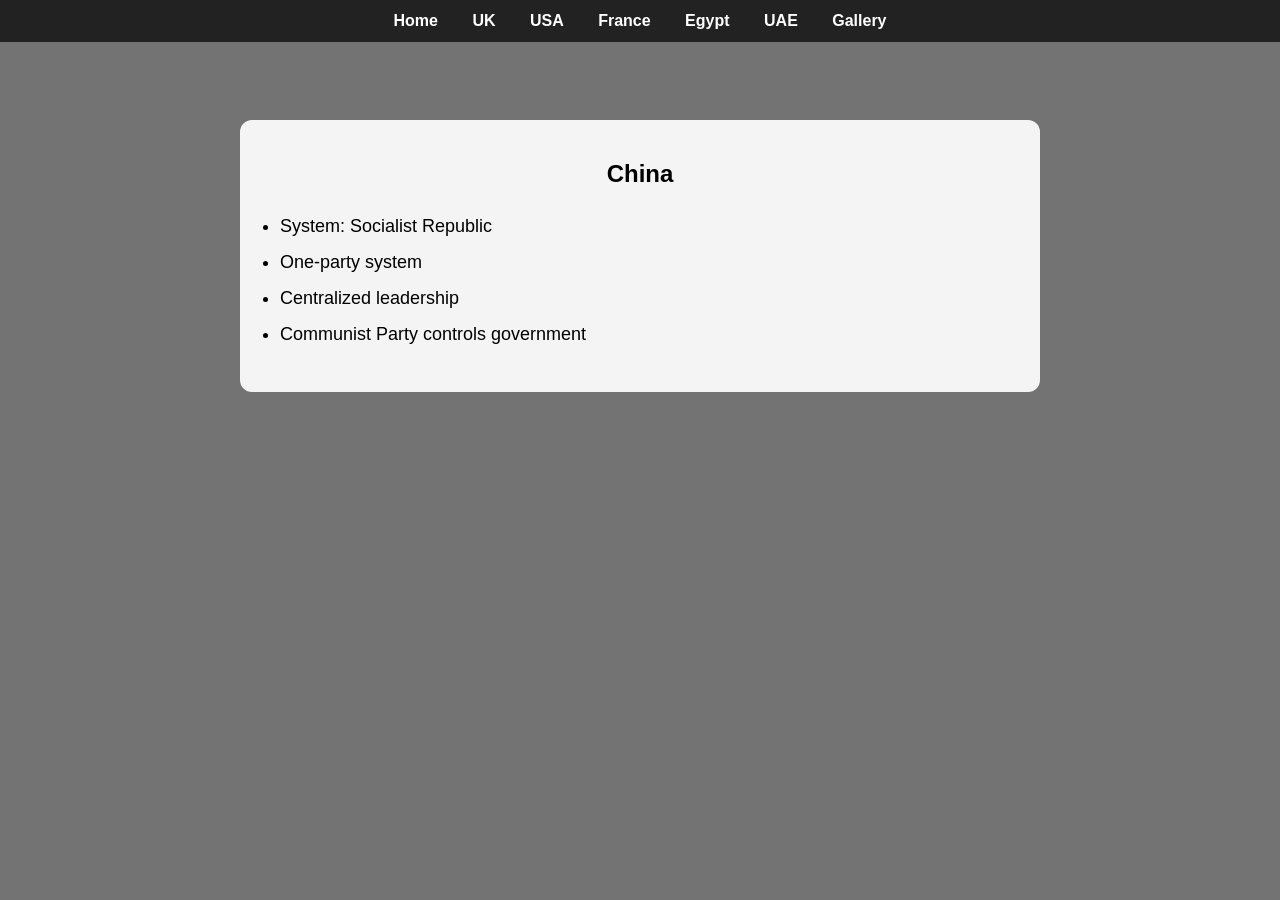
<file: china.html>
<!DOCTYPE html>
<html lang="en">
<head>
<meta charset="UTF-8">
<title>China Government</title>
<link rel="stylesheet" href="countryVideo.css">
</head>

<body>

    <video class="countryVideo" autoplay loop muted>
        <source src="china.mp4" type="video/mp4">
    </video>
    <div class="overlay"></div>

    <nav>
<a href="index.html">Home</a>
<a href="uk.html">UK</a>
<a href="usa.html">USA</a>
<a href="france.html">France</a>
<a href="egypt.html">Egypt</a>
<a href="uae.html">UAE</a>
<a href="countries-gallery.html">Gallery</a>
    </nav>
<section class="page">
    <h1>China</h1>
    <ul>
        <li>System: Socialist Republic</li>
        <li>One-party system</li>
        <li>Centralized leadership</li>
        <li>Communist Party controls government</li>
    </ul>
</section>

</body>
</html>
</file>
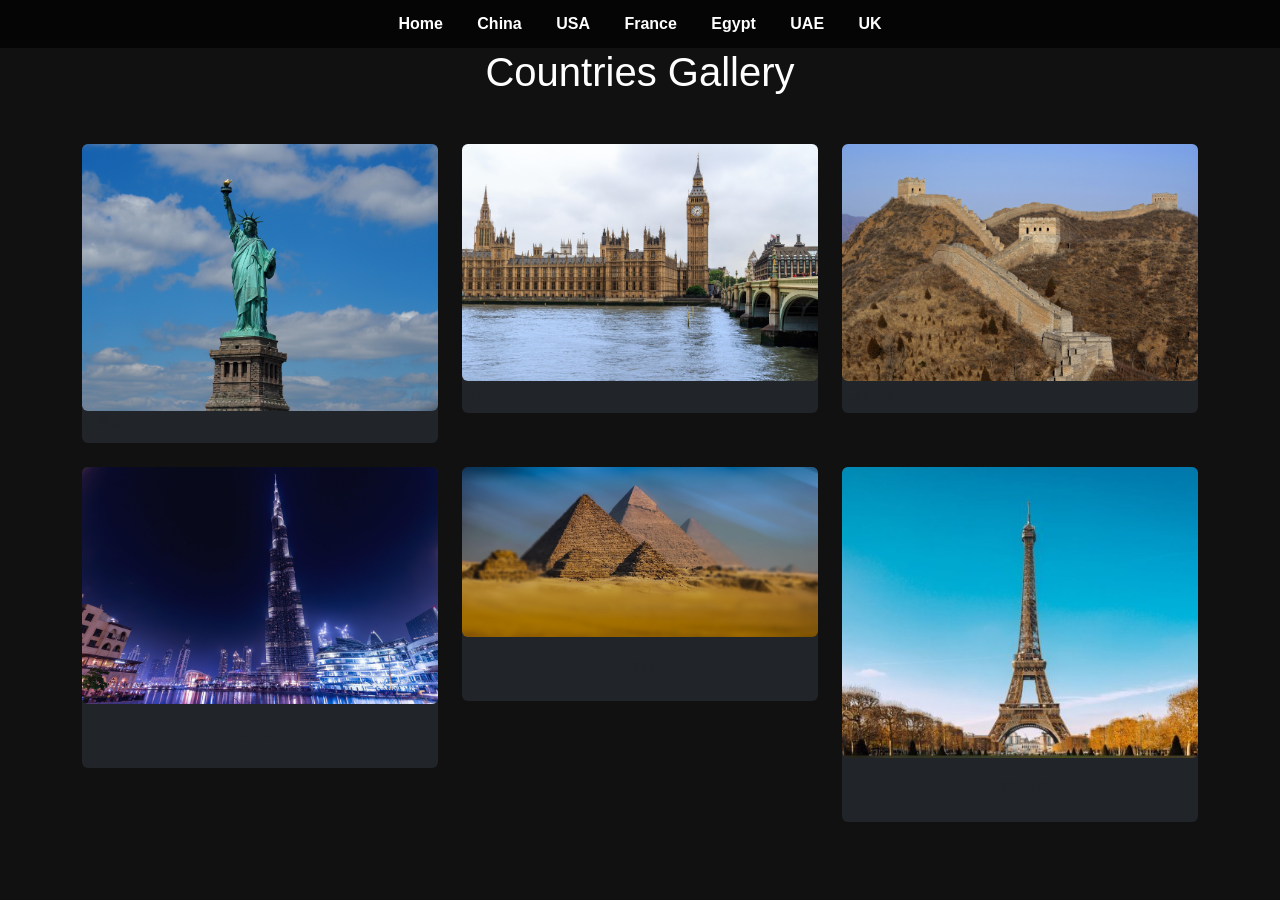
<file: countries-gallery.html>
<!DOCTYPE html>
<html lang="en">
<head>
<meta charset="UTF-8">
<meta name="viewport" content="width=device-width, initial-scale=1.0">
<link rel="stylesheet" href="countryVideo.css">
<link href="https://cdn.jsdelivr.net/npm/bootstrap@5.3.3/dist/css/bootstrap.min.css" rel="stylesheet">

<title>Countries Gallery</title>

<style>
body{
    background:#111;
    color:white;
}

/* hover effect */
.card:hover{
    transform: scale(1.05);
    transition: 0.3s;

}
</style>

</head>

<body>

<nav>
<a href="index.html">Home</a>
<a href="china.html">China</a>
<a href="usa.html">USA</a>
<a href="france.html">France</a>
<a href="egypt.html">Egypt</a>
<a href="uae.html">UAE</a>
<a href="uk.html">UK</a>
</nav>

<div class="container py-5">

    <h1 class="text-center mb-5">Countries Gallery</h1>

    <div class="row g-4">

        <!-- USA -->
        <div class="col-md-4 col-sm-6">
            <a href="usa.html" class="text-decoration-none text-white">
                <div class="card bg-dark border-0">
                    <img src="usa.jpg" class="img-fluid rounded" alt="USA">
                    <h5>USA</h5>
                </div>
            </a>
        </div>

        <!-- UK -->
        <div class="col-md-4 col-sm-6">
            <a href="uk.html" class="text-decoration-none text-white">
                <div class="card bg-dark border-0">
                    <img src="uk.jpg" class="img-fluid rounded" alt="UK">
                    <h5>UK</h5>
                </div>
            </a>
        </div>

        <!-- China -->
        <div class="col-md-4 col-sm-6">
            <a href="china.html" class="text-decoration-none text-white">
                <div class="card bg-dark border-0">
                    <img src="china.jpg" class="img-fluid rounded" alt="China">
                    <h5>China</h5>
                </div>
            </a>
        </div>

        <!-- UAE -->
        <div class="col-md-4 col-sm-6">
            <a href="uae.html" class="text-decoration-none text-white">
                <div class="card bg-dark border-0">
                    <img src="uae.jpg" class="img-fluid rounded" alt="UAE">
                    <div class="card-body text-center">
                        <h5>UAE</h5>
                    </div>
                </div>
            </a>
        </div>

        <!-- Egypt -->
        <div class="col-md-4 col-sm-6">
            <a href="egypt.html" class="text-decoration-none text-white">
                <div class="card bg-dark border-0">
                    <img src="egypt.jpg" class="img-fluid rounded" alt="Egypt">
                    <div class="card-body text-center">
                        <h5>Egypt</h5>
                    </div>
                </div>
            </a>
        </div>

        <!-- France -->
        <div class="col-md-4 col-sm-6">
            <a href="france.html" class="text-decoration-none text-white">
                <div class="card bg-dark border-0">
                    <img src="france.jpg" class="img-fluid rounded" alt="France">
                    <div class="card-body text-center">
                        <h5>France</h5>
                    </div>
                </div>
            </a>
        </div>

    </div>

</div>

</body>
</html>
</file>
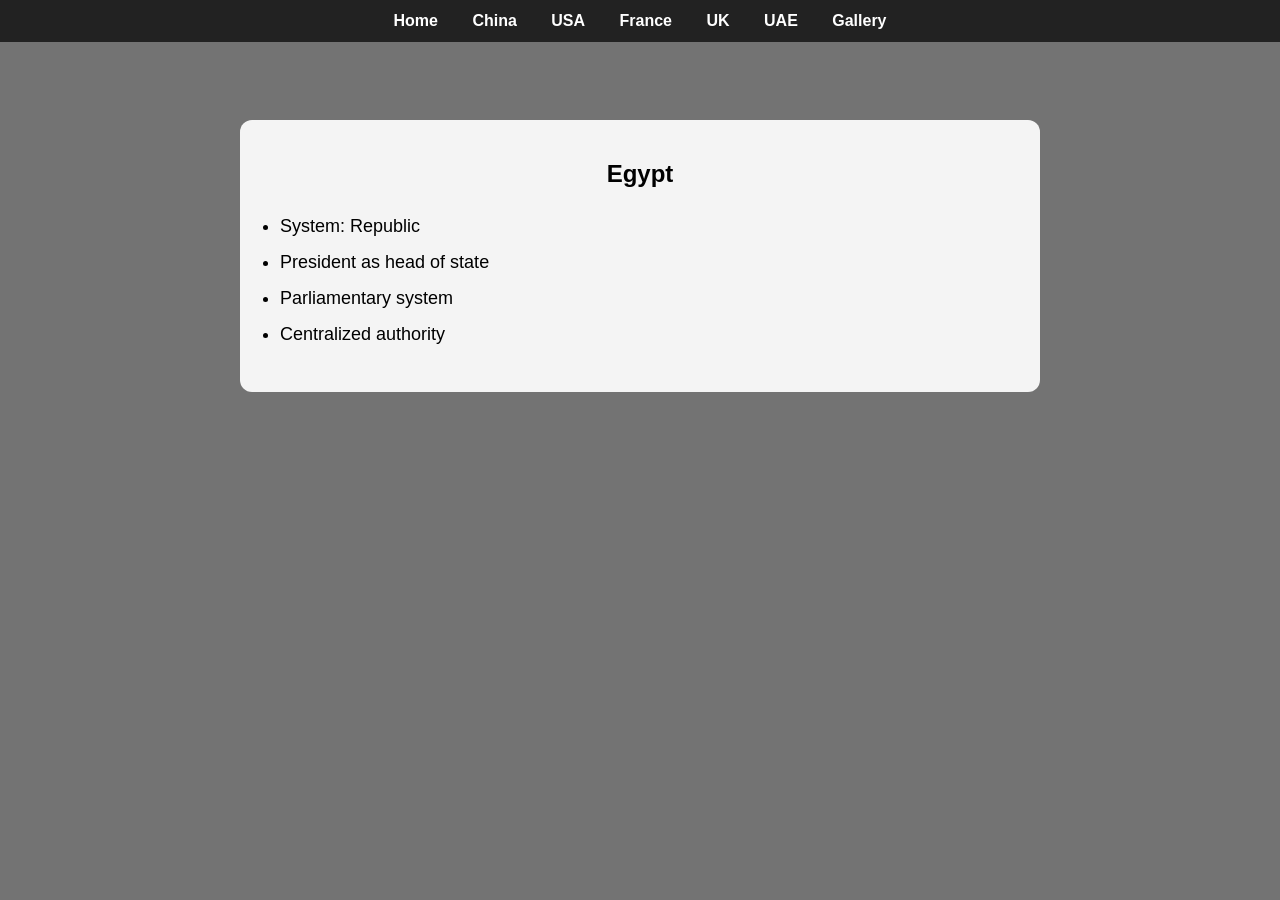
<file: egypt.html>
<!DOCTYPE html>
<html lang="en">
<head>
<meta charset="UTF-8">
<title>Egypt Government</title>
<link rel="stylesheet" href="countryVideo.css">
</head>

<body>

<video class="countryVideo" autoplay loop muted>
    <source src="egypt.mp4" type="video/mp4">
</video>
<div class="overlay"></div>

<nav>
<a href="index.html">Home</a>
<a href="china.html">China</a>
<a href="usa.html">USA</a>
<a href="france.html">France</a>
<a href="uk.html">UK</a>
<a href="uae.html">UAE</a>
<a href="countries-gallery.html">Gallery</a>
</nav>

<section class="page">
<h1>Egypt</h1>
<ul>
<li>System: Republic</li>
<li>President as head of state</li>
<li>Parliamentary system</li>
<li>Centralized authority</li>
</ul>
</section>

</body>
</html>
</file>
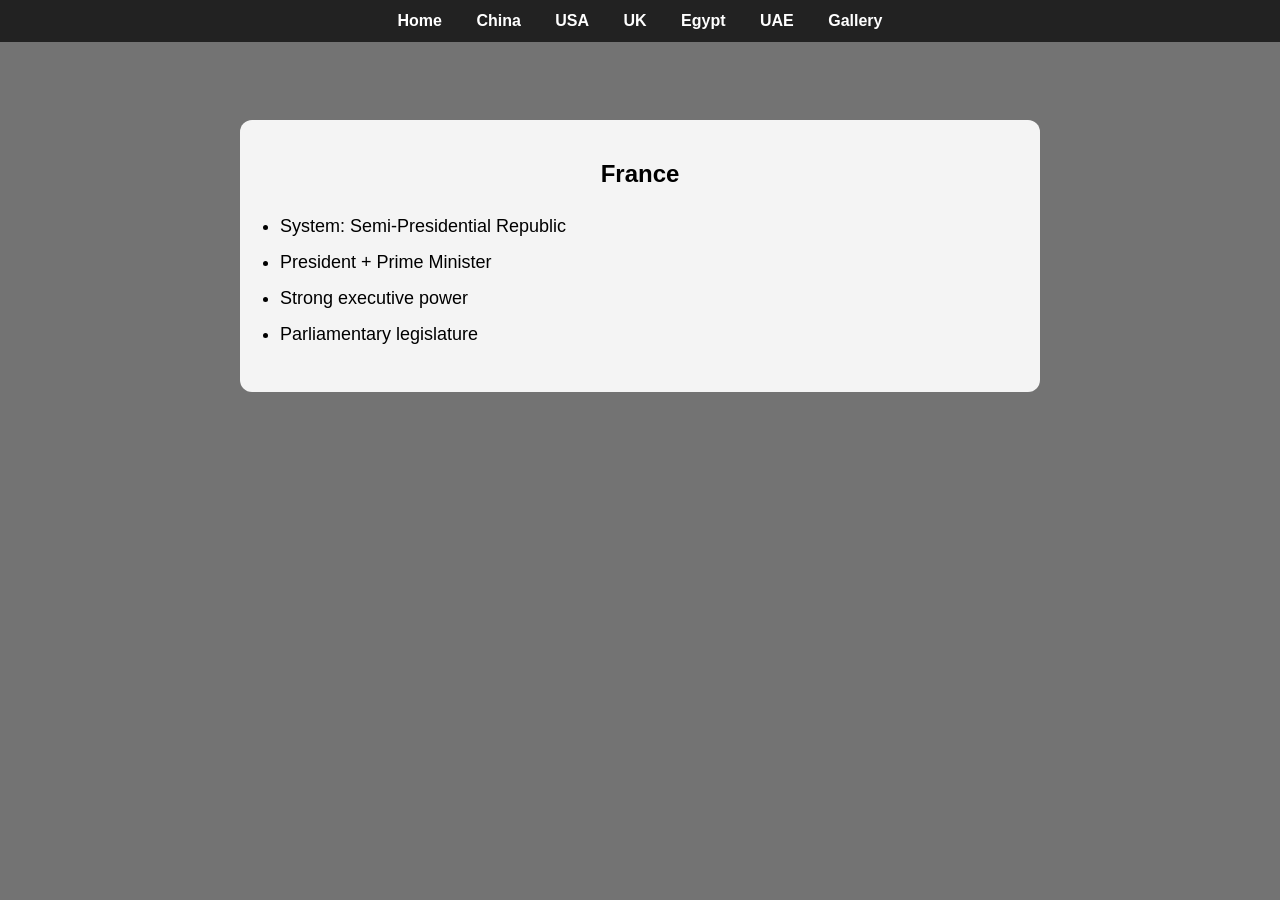
<file: france.html>
<!DOCTYPE html>
<html lang="en">
<head>
<meta charset="UTF-8">
<title>France Government</title>
<link rel="stylesheet" href="countryVideo.css">
</head>

<body>

<video class="countryVideo" autoplay loop muted>
    <source src="france.mp4" type="video/mp4">
</video>
<div class="overlay"></div>

<nav>
<a href="index.html">Home</a>
<a href="china.html">China</a>
<a href="usa.html">USA</a>
<a href="uk.html">UK</a>
<a href="egypt.html">Egypt</a>
<a href="uae.html">UAE</a>
<a href="countries-gallery.html">Gallery</a>
</nav>

<section class="page">
<h1>France</h1>
<ul>
<li>System: Semi-Presidential Republic</li>
<li>President + Prime Minister</li>
<li>Strong executive power</li>
<li>Parliamentary legislature</li>
</ul>
</section>

</body>
</html>
</file>
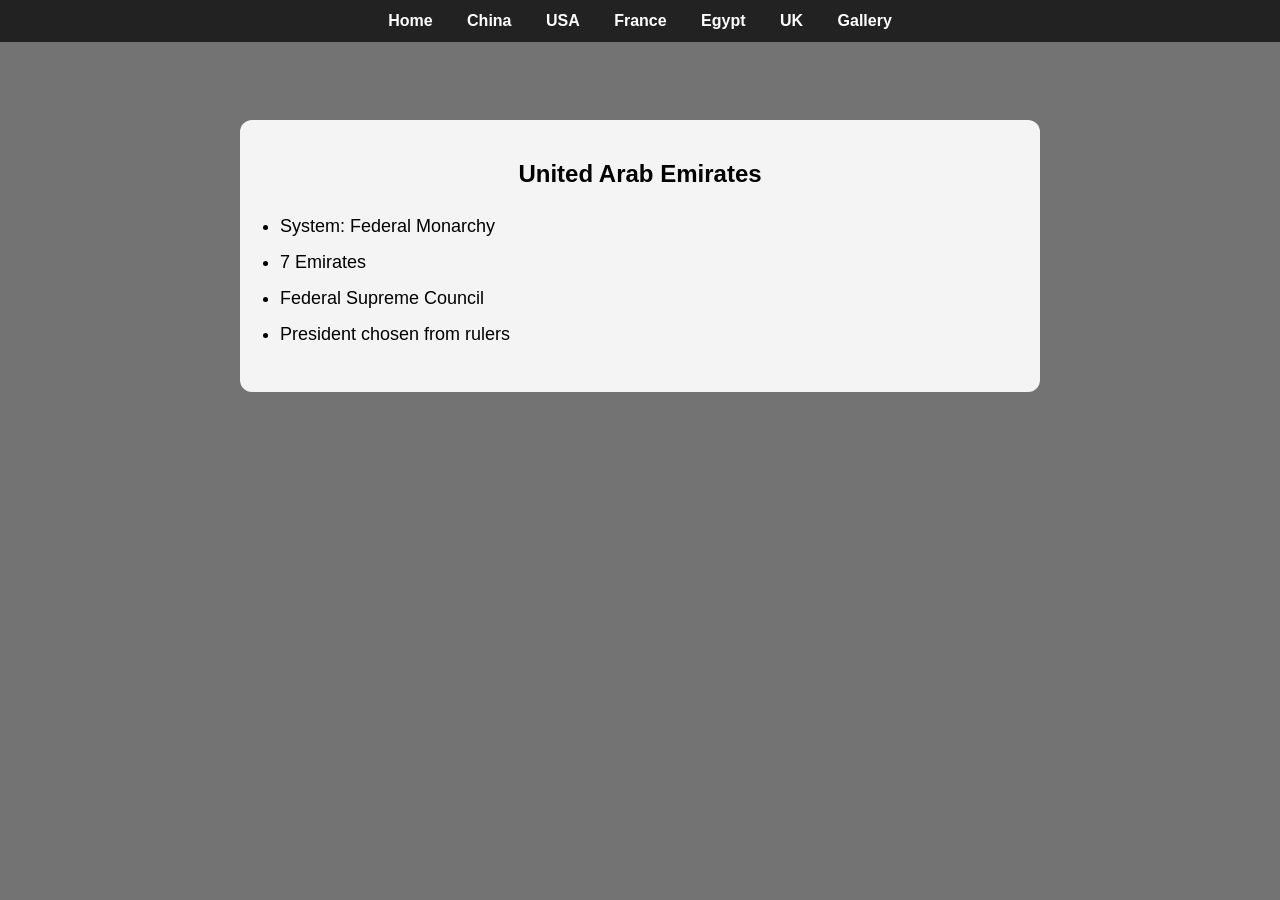
<file: uae.html>
<!DOCTYPE html>
<html lang="en">
<head>
<meta charset="UTF-8">
<title>UAE Government</title>
<link rel="stylesheet" href="countryVideo.css">
</head>

<body>

<video class="countryVideo" autoplay loop muted>
    <source src="uae.mp4" type="video/mp4">
</video>
<div class="overlay"></div>

<nav>
<a href="index.html">Home</a>
<a href="china.html">China</a>
<a href="usa.html">USA</a>
<a href="france.html">France</a>
<a href="egypt.html">Egypt</a>
<a href="uk.html">UK</a>
<a href="countries-gallery.html">Gallery</a>
</nav>

<section class="page">
<h1>United Arab Emirates</h1>
<ul>
<li>System: Federal Monarchy</li>
<li>7 Emirates</li>
<li>Federal Supreme Council</li>
<li>President chosen from rulers</li>
</ul>
</section>

</body>
</html>
</file>
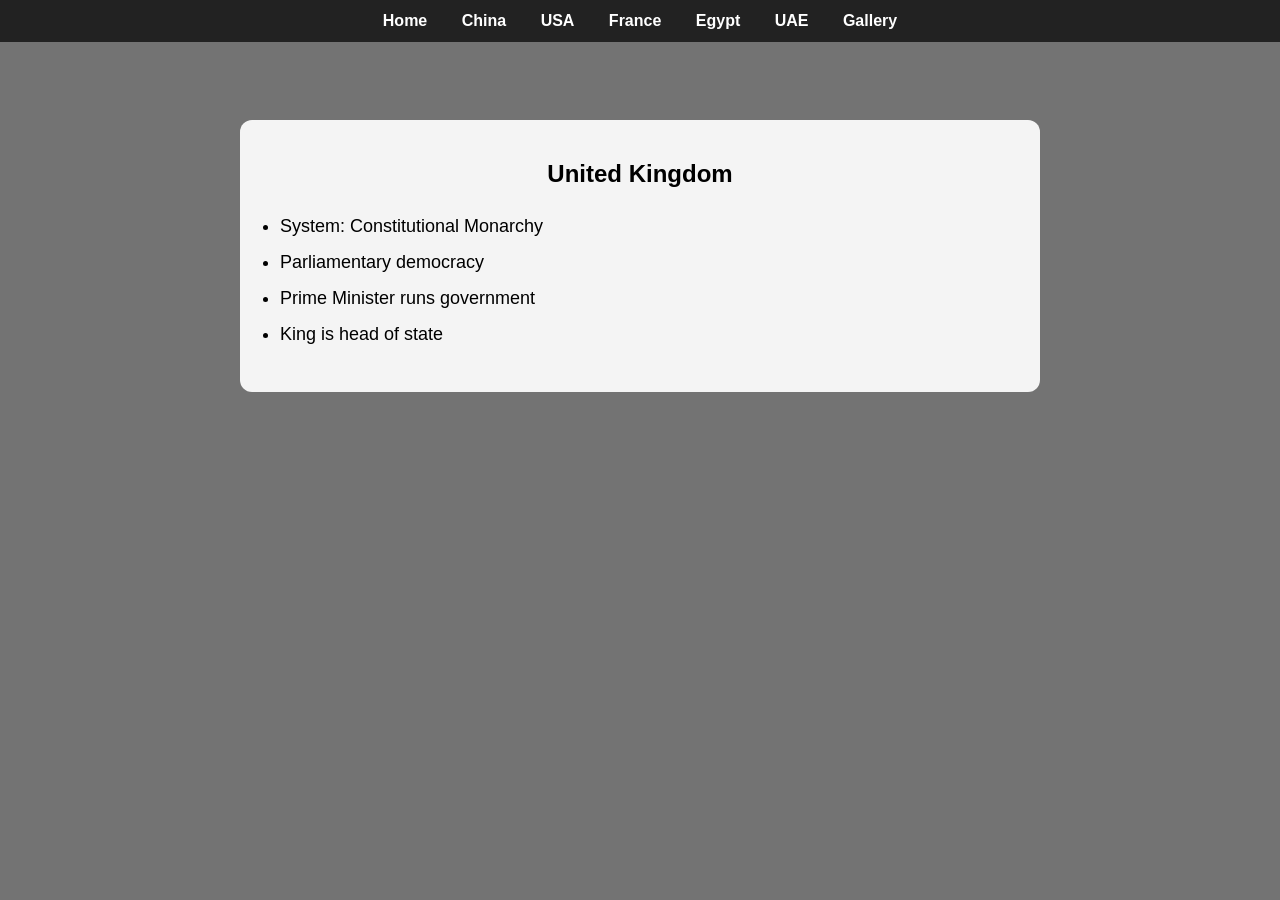
<file: uk.html>
<!DOCTYPE html>
<html lang="en">
<head>
<meta charset="UTF-8">
<title>UK Government</title>
<link rel="stylesheet" href="countryVideo.css">
</head>

<body>

<video class="countryVideo" autoplay loop muted>
    <source src="uk.mp4" type="video/mp4">
</video>
<div class="overlay"></div>

<nav>
<a href="index.html">Home</a>
<a href="china.html">China</a>
<a href="usa.html">USA</a>
<a href="france.html">France</a>
<a href="egypt.html">Egypt</a>
<a href="uae.html">UAE</a>
<a href="countries-gallery.html">Gallery</a>
</nav>

<section class="page">
<h1>United Kingdom</h1>
<ul>
<li>System: Constitutional Monarchy</li>
<li>Parliamentary democracy</li>
<li>Prime Minister runs government</li>
<li>King is head of state</li>
</ul>
</section>

</body>
</html>
</file>
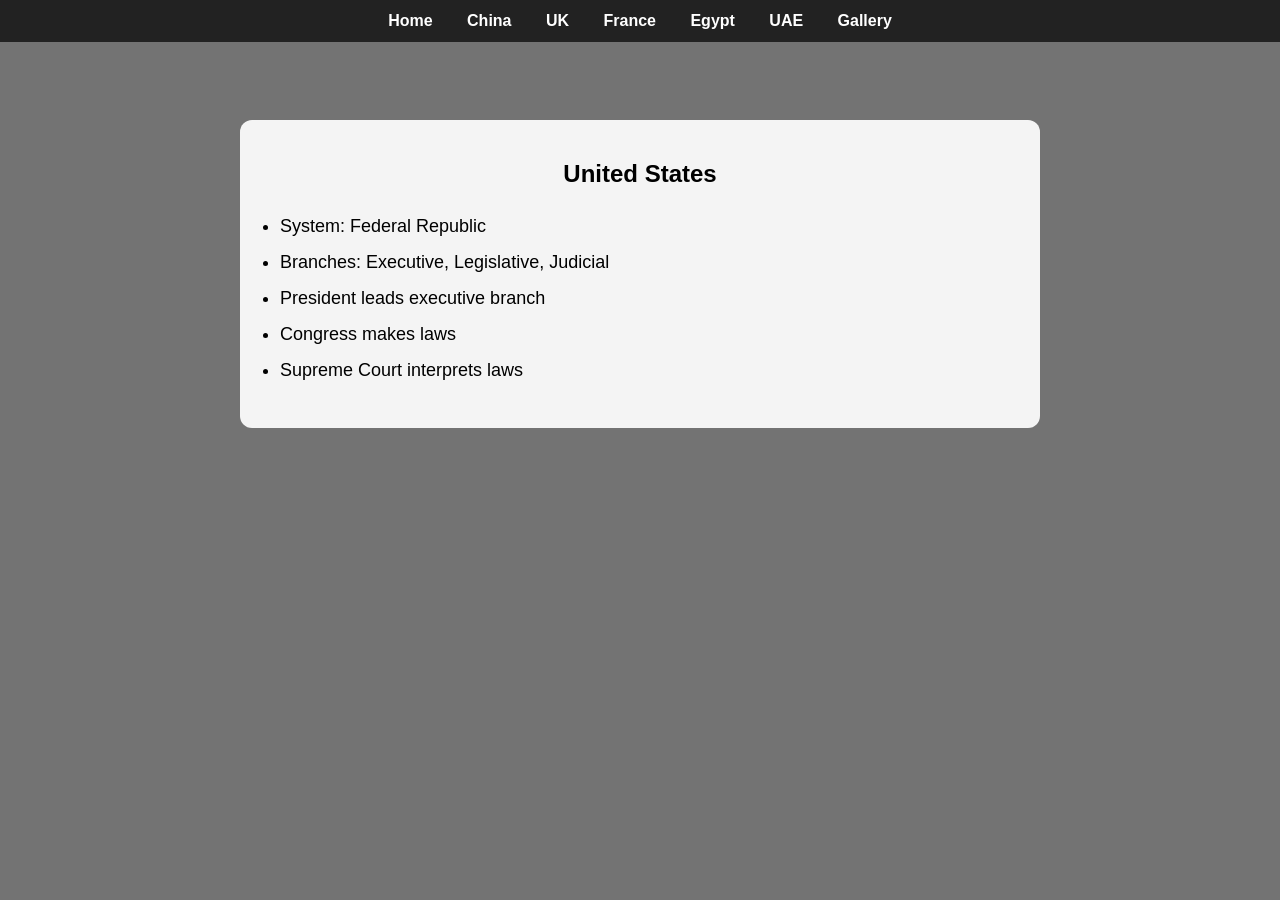
<file: usa.html>
<!DOCTYPE html>
<html lang="en">
<head>
<meta charset="UTF-8">
<title>USA Government</title>
<link rel="stylesheet" href="countryVideo.css">
</head>

<body>

<video class="countryVideo" autoplay loop muted>
    <source src="usa.mp4" type="video/mp4">
</video>
<div class="overlay"></div>

<nav>
<a href="index.html">Home</a>
<a href="china.html">China</a>
<a href="uk.html">UK</a>
<a href="france.html">France</a>
<a href="egypt.html">Egypt</a>
<a href="uae.html">UAE</a>
<a href="countries-gallery.html">Gallery</a>
</nav>

<section class="page">
<h1>United States</h1>
<ul>
<li>System: Federal Republic</li>
<li>Branches: Executive, Legislative, Judicial</li>
<li>President leads executive branch</li>
<li>Congress makes laws</li>
<li>Supreme Court interprets laws</li>
</ul>
</section>

</body>
</html>
</file>
<file: countryVideo.css>
*{
    margin:0;
    padding:0;
    box-sizing:border-box;
    font-family:Arial, sans-serif;
}

.countryVideo{
    position:fixed;
    top:0;
    left:0;
    min-width:100%;
    min-height:100%;
    object-fit:cover;
    z-index:-2;
}

.overlay{
    position:fixed;
    top:0;
    left:0;
    width:100%;
    height:100%;
    background:rgba(0,0,0,0.55);
    z-index:-1;
}

nav{
    position:fixed;
    top:0;
    width:100%;
    background:rgba(0,0,0,0.7);
    padding:12px;
    text-align:center;
    z-index:5;
}

nav a{
    color:white;
    margin:15px;
    text-decoration:none;
    font-weight:bold;
}

.page{
    max-width:800px;
    margin:120px auto;
    background:rgba(255,255,255,0.92);
    padding:40px;
    border-radius:12px;
}

.page h1{
    text-align:center;
}

.page ul{
    margin-top:20px;
    font-size:18px;
    line-height:2;
}
</file>
